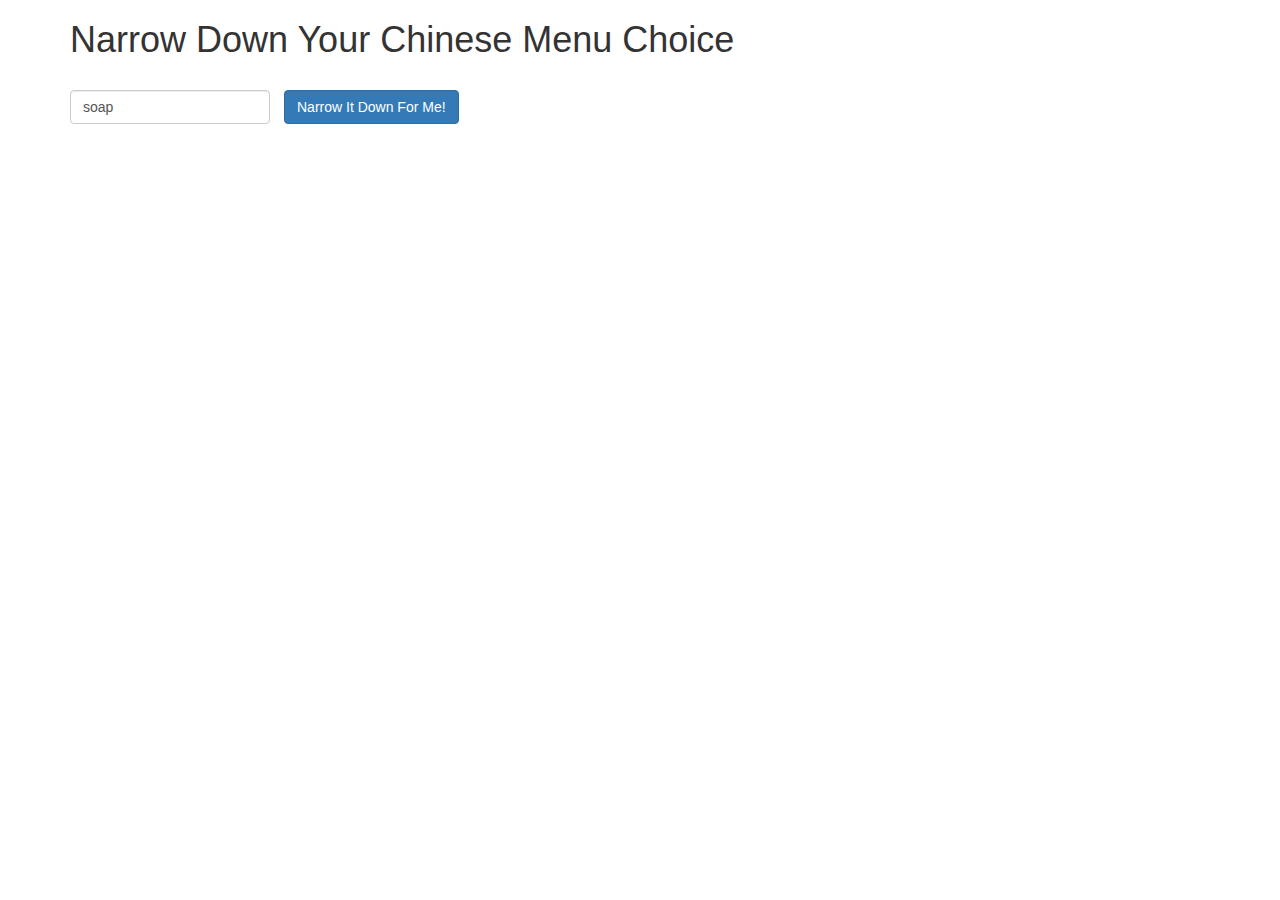
<file: index.html>
<!doctype html>
<html lang="en">
  <head>
    <title>Narrow Down Your Menu Choice</title>
    <meta name="viewport" content="width=device-width, initial-scale=1">
    <link rel="stylesheet" href="styles/bootstrap.min.css">
    <link rel="stylesheet" href="styles/styles.css">
    <script src="js/angular.min.js"></script>
    <script src="js/app.js"></script>
  </head>
<body ng-app="NarrowItDownApp">
    <div class="container" ng-controller='NarrowItDownController as menu'>
      <h1>Narrow Down Your Chinese Menu Choice</h1>

      <div class="form-group">
        <input type="text" placeholder="Search term" value="soap" ng-model="searchTerm" class="form-control">
      </div>
      <div class="form-group narrow-button">
        <button ng-click="menu.logMenuItems(searchTerm)" class="btn btn-primary">Narrow It Down For Me!</button>
      </div>
      <div>
          <!-- found-items should be implemented as a component -->
          <found-items
          items="menu.menuItems"
          on-remove="menu.removeItem(index)"
          ></found-items>
        </div>
    </div>

</body>
</html>
</file>
<file: styles/styles.css>
h1 {
  margin-bottom: 30px;
}
input[type="text"] {
  width: 200px;
  float: left;
}

.item-name {
  font-weight: bold;
}
.narrow-button {
  margin-left: 1em;
  float: left;
}
.remove-button {
  background-color: green;
  color: #ffffff;
}
.loader {
  display: none;
  margin-left: 5px;
  font-size: 10px;
  float: left;
  border-top: 1.1em solid rgba(147, 147, 147, 0.2);
  border-right: 1.1em solid rgba(147, 147, 147, 0.2);
  border-bottom: 1.1em solid rgba(147, 147, 147, 0.2);
  border-left: 1.1em solid #676767;
  -webkit-transform: translateZ(0);
  -ms-transform: translateZ(0);
  transform: translateZ(0);
  -webkit-animation: load8 1.1s infinite linear;
  animation: load8 1.1s infinite linear;
}
.loader,
.loader:after {
  border-radius: 50%;
  width: 3em;
  height: 3em;
}
@-webkit-keyframes load8 {
  0% {
    -webkit-transform: rotate(0deg);
    transform: rotate(0deg);
  }
  100% {
    -webkit-transform: rotate(360deg);
    transform: rotate(360deg);
  }
}
@keyframes load8 {
  0% {
    -webkit-transform: rotate(0deg);
    transform: rotate(0deg);
  }
  100% {
    -webkit-transform: rotate(360deg);
    transform: rotate(360deg);
  }
}
</file>
